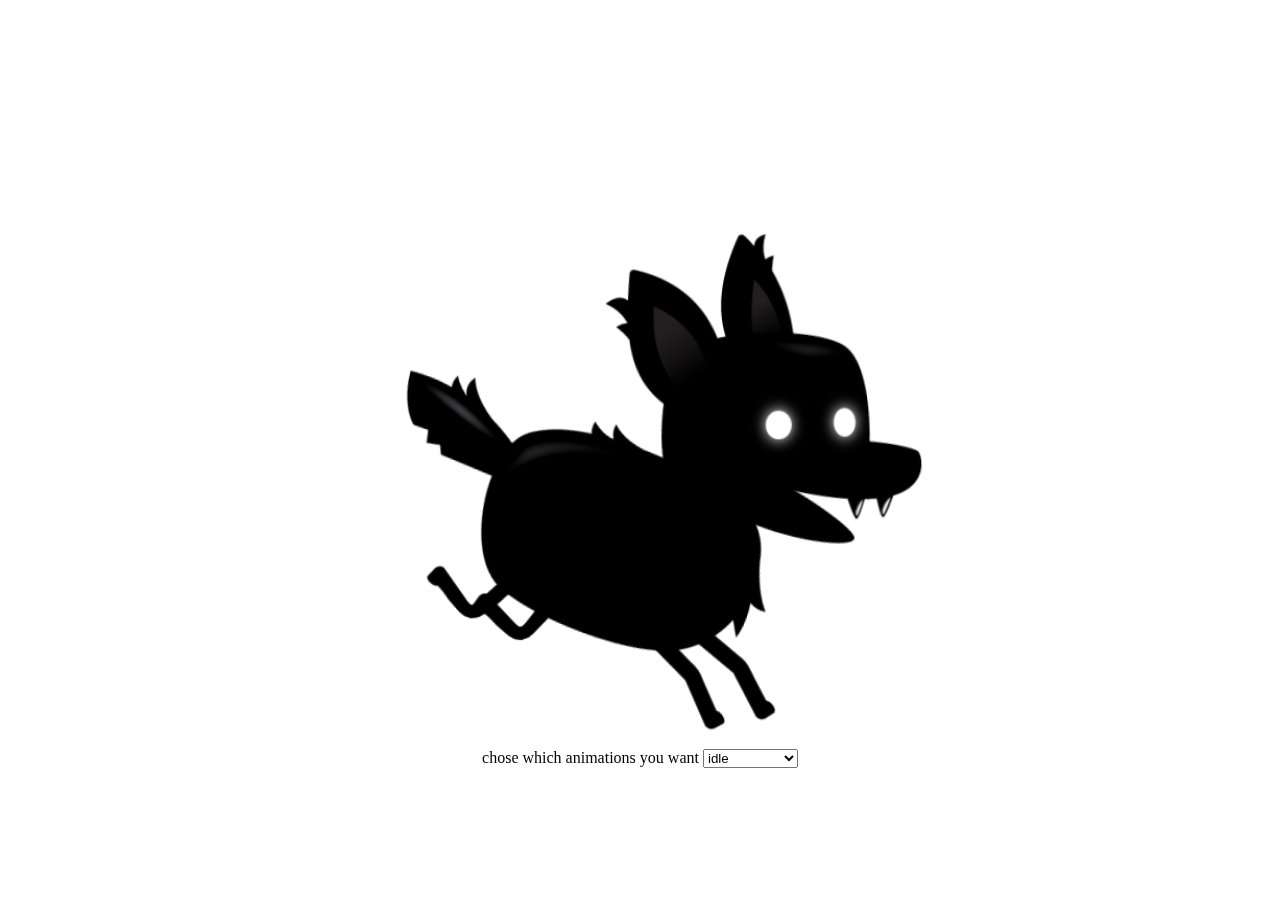
<file: dog_animation/index.html>
<!DOCTYPE html>
<html lang="en">
<head>
    <title>test</title>
    <link rel="stylesheet" href="index.css">
</head>
<body>
    <canvas id="canvas1" width="600px" height="600px"></canvas>
    <div id = 'controls'>
        <label for="animations">chose which animations you want</label>
        <select name="chose" id="animations">
            <option value ="idle">idle</option>
            <option value = "jump">jump</option>
            <option value = "still">still</option>
            <option value = "run">run</option>
            <option value = "rotating_ball">rotating_ball</option>
            <option value = "sit">sit</option>
            <option value = "roll">roll</option>
            <option value = "duck">duck</option>
            <option value = "jump and sit">jump and sit</option>
            <option value = "howl">howl</option>
        </select>
    </div>
    
    <script src = "index.js"></script>
</body>
</html>
</file>
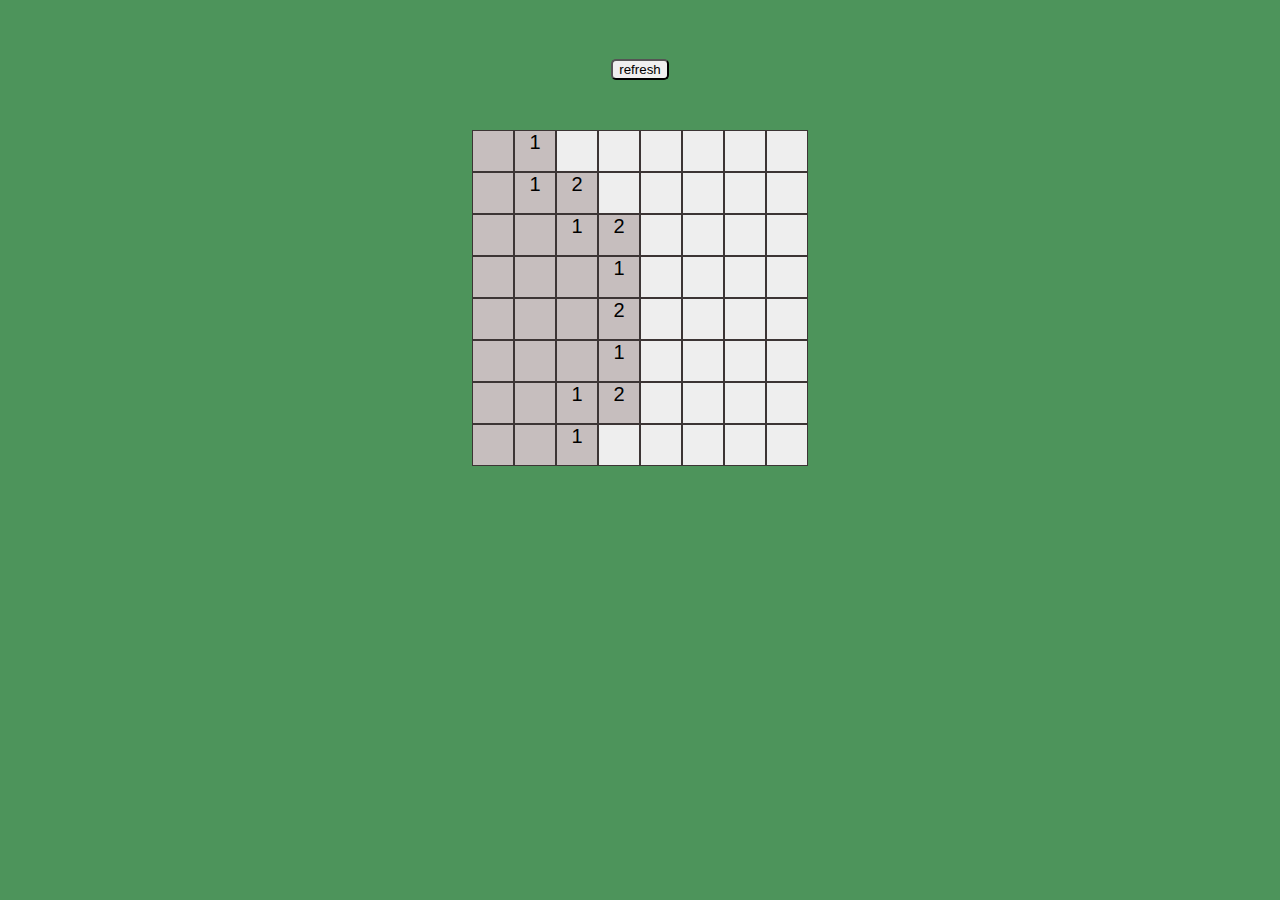
<file: minesweeper/index.html>
<!DOCTYPE html>
<html lang="en">
<head>
    <title>test</title>
    <link rel="stylesheet" href="index.css">
</head>
<body>
    <button id="refresh">refresh</button>
    <div id = 'gameBoard'></div>
    
    <script src = "index.js"></script>
</body>
</html>
</file>
<file: dog_animation/index.css>
canvas{
    justify-content: center;
}
body{
    height: 100vh;
    display: flex;
    flex-direction: column;
    justify-content: center;
    align-items: center;
}
.constrols{
    margin-top: 50px;
    position: absolute;
    z-index: 10;
    top: 100px;
    left: 50%;
    transform: translate(-50%);
}
</file>
<file: minesweeper/index.css>
body {
	font-family: Arial, sans-serif;
	text-align: center;
    background-color: #4d945b;
}
.board {
	display: inline-block;
	margin: 20px;
}
#refresh{
    margin-top: 4%;
    margin-bottom: 4%;
	border-radius: 5px;
	cursor: pointer;
	box-shadow: #333;
}
#refresh:hover{
    background-color:bisque;
}
#refresh:active{
	color: red;
}
.cell {
	width: 40px;
	height: 40px;
	border: 1px solid #3c3535;
	display: inline-block;
	text-align: center;
	vertical-align: middle;
	font-size: 20px;
	cursor: pointer;
	background-color: #eee;
	color: #333;
}
.revealed {

	background-color: hsl(0, 7%, 76%);
	color: #000;
}
.mine {
	background-color: #e60a27;
}
</file>
